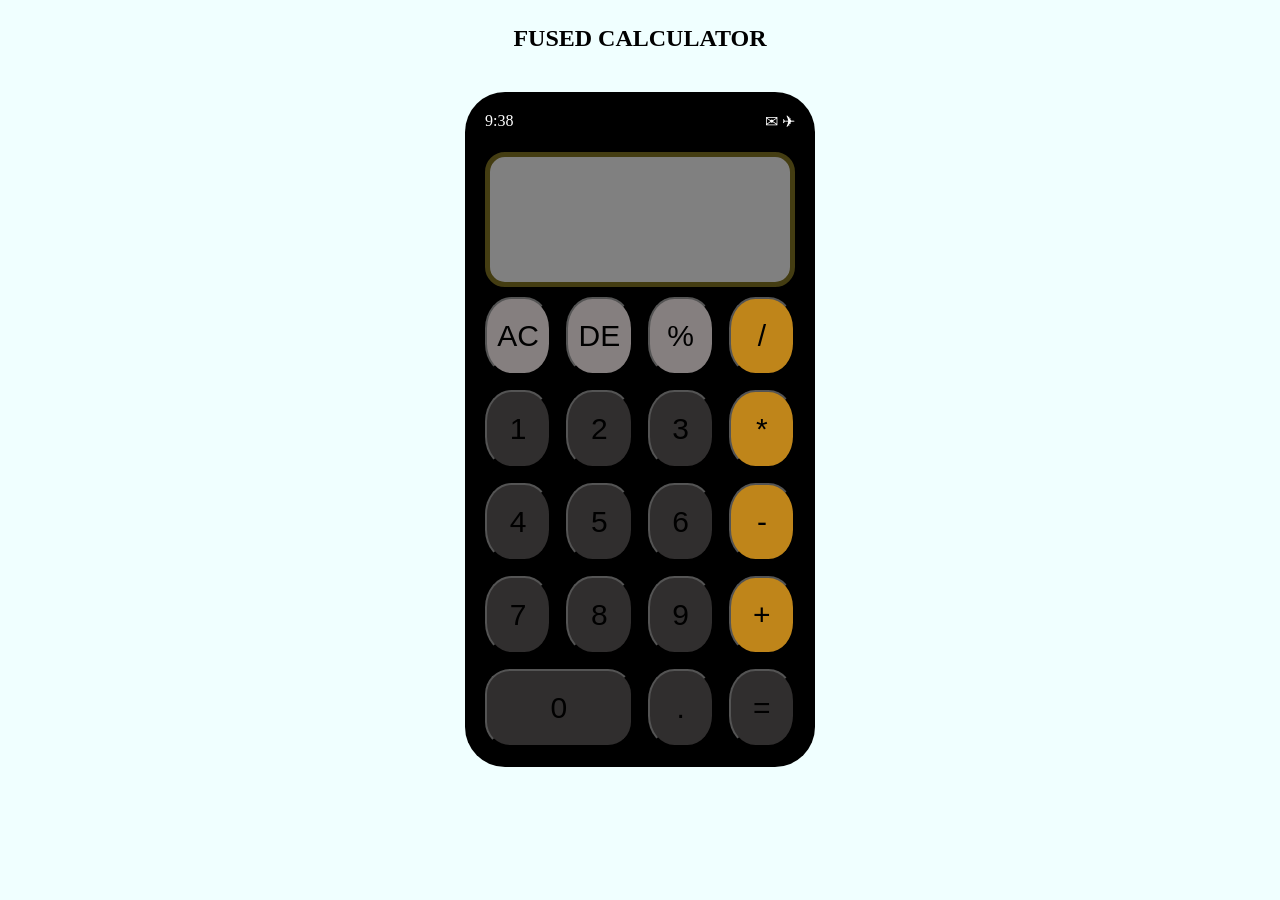
<file: index.html>
<!DOCTYPE html>
<html lang="en">
<head>
    <meta charset="UTF-8">
    <meta http-equiv="X-UA-Compatible" content="IE=edge">
    <meta name="viewport" content="width=device-width, initial-scale=1.0">
    <title>Document</title>
    <link rel="stylesheet" href="index.css">
</head>
<body>
    <h2 class="title">FUSED CALCULATOR</h2>
    <div class="calc-container">
        <div class="windows">
            <p class="time">9:38</p>
            <p class="notification">&#9993 &#9992</p>
        </div>
        <div class="result-container">
            <p class="calcu" id="calcu"></p>
            <p class="result" id="result"></p>
        </div>
        <div class="btn-container">
            <input type="button" class="btn function ac" value="AC" onclick="clearScreen()">
            <input type="button" class="btn function pm" value="DE" onclick="Delete()">
            <input type="button" class="btn function percent" value="%" onclick="document.getElementById('calcu').innerHTML += '%'">
            <input type="button" class="btn operator division" value="/" onclick="document.getElementById('calcu').innerHTML += '/'">
            <input type="button" class="btn number-1" value="1" onclick="One()">
            <input type="button" class="btn number-2" value="2" onclick="Two()">
            <input type="button" class="btn number-3" value="3" onclick="Three()">
            <input type="button" class="btn operator multiplication" value="*" onclick="document.getElementById('calcu').innerHTML += '*'">
            <input type="button" class="btn number-4" value="4" onclick="Four()">
            <input type="button" class="btn number-5" value="5" onclick="Five()">
            <input type="button" class="btn number-6" value="6" onclick="Six()">
            <input type="button" class="btn operator subtraction" value="-" onclick="document.getElementById('calcu').innerHTML += '-'">
            <input type="button" class="btn number-7" value="7" onclick="Seven()">
            <input type="button" class="btn number-8" id="cool" value="8" onclick="Eight()">
            <input type="button" class="btn number-9" value="9" onclick="Nine()">
            <input type="button" class="btn operator addition" value="+" onclick="document.getElementById('calcu').innerHTML += '+'">
            <input type="button" class="btn number-0" value="0" onclick="Zero()">
            <input type="button" class="btn number decimal" value="." onclick="document.getElementById('calcu').innerHTML += '.'">            
            <button class="btn number equals" onclick="equals()">=</button>
        </div>
    </div>
    <script src="index.js"></script>
</body>
</html>
</file>
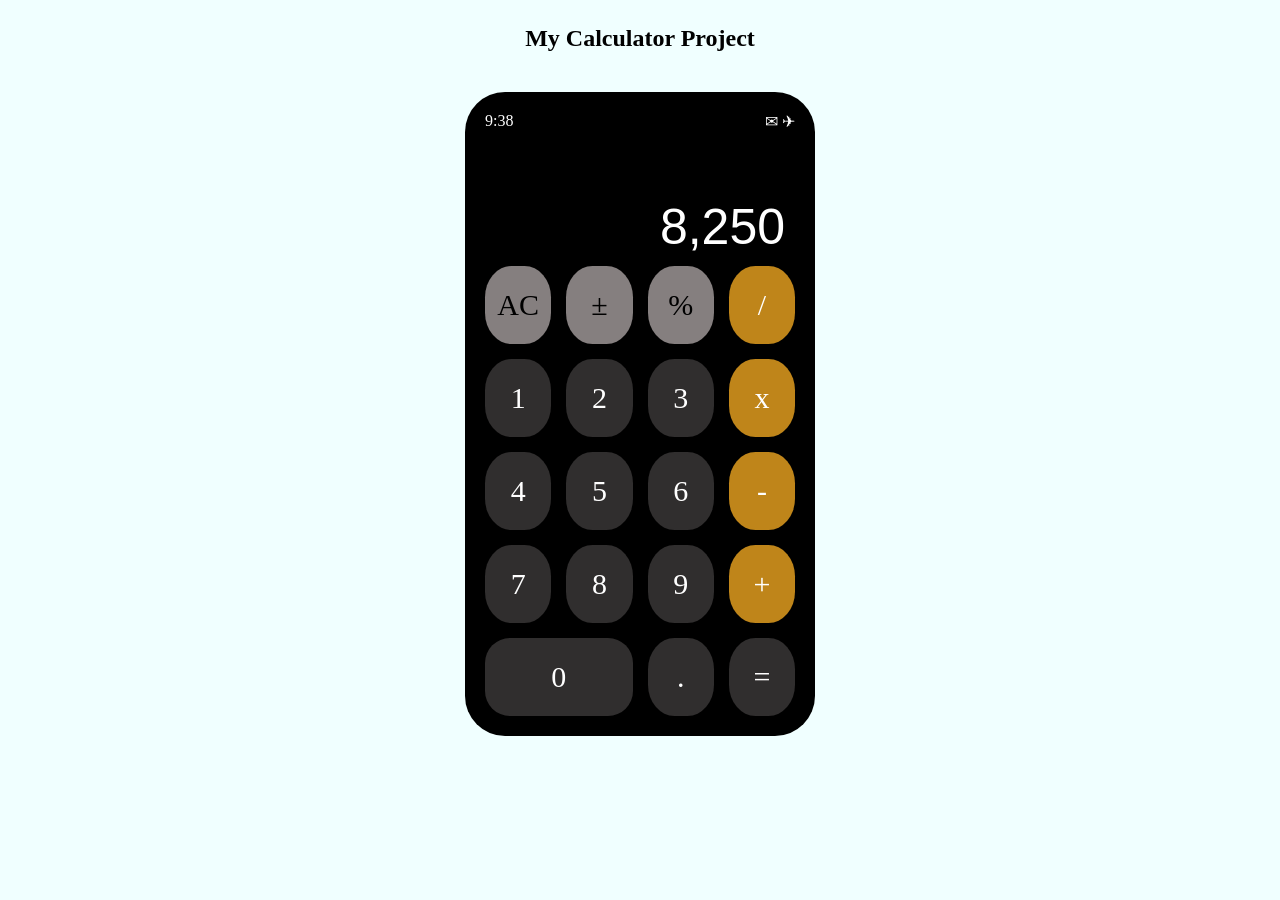
<file: calc.html>
<!DOCTYPE html>
<html lang="en">
<head>
    <meta charset="UTF-8">
    <meta http-equiv="X-UA-Compatible" content="IE=edge">
    <meta name="viewport" content="width=device-width, initial-scale=1.0">
    <title>Document</title>
    <link rel="stylesheet" href="calc.css">
</head>
<body>
    <h2 class="title">My Calculator Project</h2>
    <div class="calc-container">
        <div class="windows">
            <p class="time">9:38</p>
            <p class="notification">&#9993 &#9992</p>
        </div>
        <div class="result-container">
            <p class="result">8,250</p>
        </div>
        <div class="btn-container">
            <div class="btn function ac">AC</div>
            <div class="btn function pm">±</div>
            <div class="btn function percent">%</div>
            <div class="btn operator division">/</div>
            <div class="btn number-1">1</div>
            <div class="btn number-2">2</div>
            <div class="btn number-3">3</div>
            <div class="btn operator multiplication">x</div>
            <div class="btn number-4">4</div>
            <div class="btn number-5">5</div>
            <div class="btn number-6">6</div>
            <div class="btn operator subtraction">-</div>
            <div class="btn number-7">7</div>
            <div class="btn number-8">8</div>
            <div class="btn number-9">9</div>
            <div class="btn operator addition">+</div>
            <div class="btn number-0">0</div>
            <div class="btn number decimal">.</div>
            <div class="btn number equals">=</div>
        </div>
    </div>
</body>
</html>
</file>
<file: index.css>
*{
    box-sizing: border-box;
    margin: 0%;
}

body{
    font-family: 'Times New Roman', Times, serif;
    margin: 25px;
    background-color: azure;
}
.title{
    text-align: center;
    font-family: Georgia, 'Times New Roman', Times, serif;
}

.calc-container{
    max-width: 350px;
    width: 100%;
    min-height: 480px;
    height:auto;
    color: white;
    background-color: black;
    border-radius: 40px;
    margin: 40px auto;
    padding: 20px;
    border: 10px;
}
    .windows{
        display:flex;
        flex-direction: row;
        justify-content: space-between;
        height: 30px;
    }
    .result-container{
        height: 15vh;
        margin-top: 10px;
        margin-bottom: 10px;
        border: solid rgb(68, 61, 18) 5px;
        border-radius: 20px;
        padding: 5px;
        background: grey;
        word-wrap: break-word;
        word-break: break-all;
    }
    .calcu{
        font-size: 20px;
        font-family: 'Segoe UI', Tahoma, Geneva, Verdana, sans-serif;
        text-transform: capitalize;
        color: tomato;
    }
    .result{
        font-size: 35px;
        text-align: right;
        margin-top: 20px;
        margin-right: 20px;
        text-transform: capitalize;
    }
    .btn-container{
        display: grid;
        grid-gap: 15px;
        grid-template-columns:repeat(4, 1fr);
        grid-template-rows: repeat(5, 1fr);
        height: 50vh;
    }
    .btn{
        align-items: center;
        background: rgb(48, 46, 46);
        border-radius: 40%;
        display: flex;
        justify-content: center;
        cursor: pointer;
        font-size: 30px;
    }
    .btn.function{
        color: black;
        background-color: #857f7f;
    }
    .btn.operator{
        background-color: rgb(191, 133, 26);
    }
    .btn.number-0{
        grid-column: 1 / span 2;
        border-radius: 25px;
        justify-content: center;
    }
</file>
<file: calc.css>
*{
    box-sizing: border-box;
    margin: 0%;
}

body{
    font-family: 'Times New Roman', Times, serif;
    margin: 25px;
    background-color: azure;
}
.title{
    text-align: center;
    font-family: Georgia, 'Times New Roman', Times, serif;
}

.calc-container{
    max-width: 350px;
    width: 100%;
    min-height: 480px;
    height:auto;
    color: white;
    background-color: black;
    border-radius: 40px;
    margin: 40px auto;
    padding: 20px;
    border: 10px;
}
    .windows{
        display:flex;
        flex-direction: row;
        justify-content: space-between;
}
    .result-container{
        height: 15vh;
        display: flex;
        justify-content: right;
        align-items: flex-end;
}
    .result{
        font-size: 50px;
        font-family: 'Segoe UI', Tahoma, Geneva, Verdana, sans-serif;
        text-align: right;
        margin-bottom: 10px;
        margin-right: 10px;
    }
    .btn-container{
        display: grid;
        grid-gap: 15px;
        grid-template-columns:repeat(4, 1fr);
        grid-template-rows: repeat(5, 1fr);
        height: 50vh;
    }
    .btn{
        align-items: center;
        background: rgb(48, 46, 46);
        border-radius: 40%;
        display: flex;
        justify-content: center;
        cursor: pointer;
        font-size: 30px;
    }
    .btn.function{
        color: black;
        background-color: #857f7f;
    }
    .btn.operator{
        background-color: rgb(191, 133, 26);
    }
    .btn.number-0{
        grid-column: 1 / span 2;
        border-radius: 25px;
        justify-content: center;
    }
</file>
